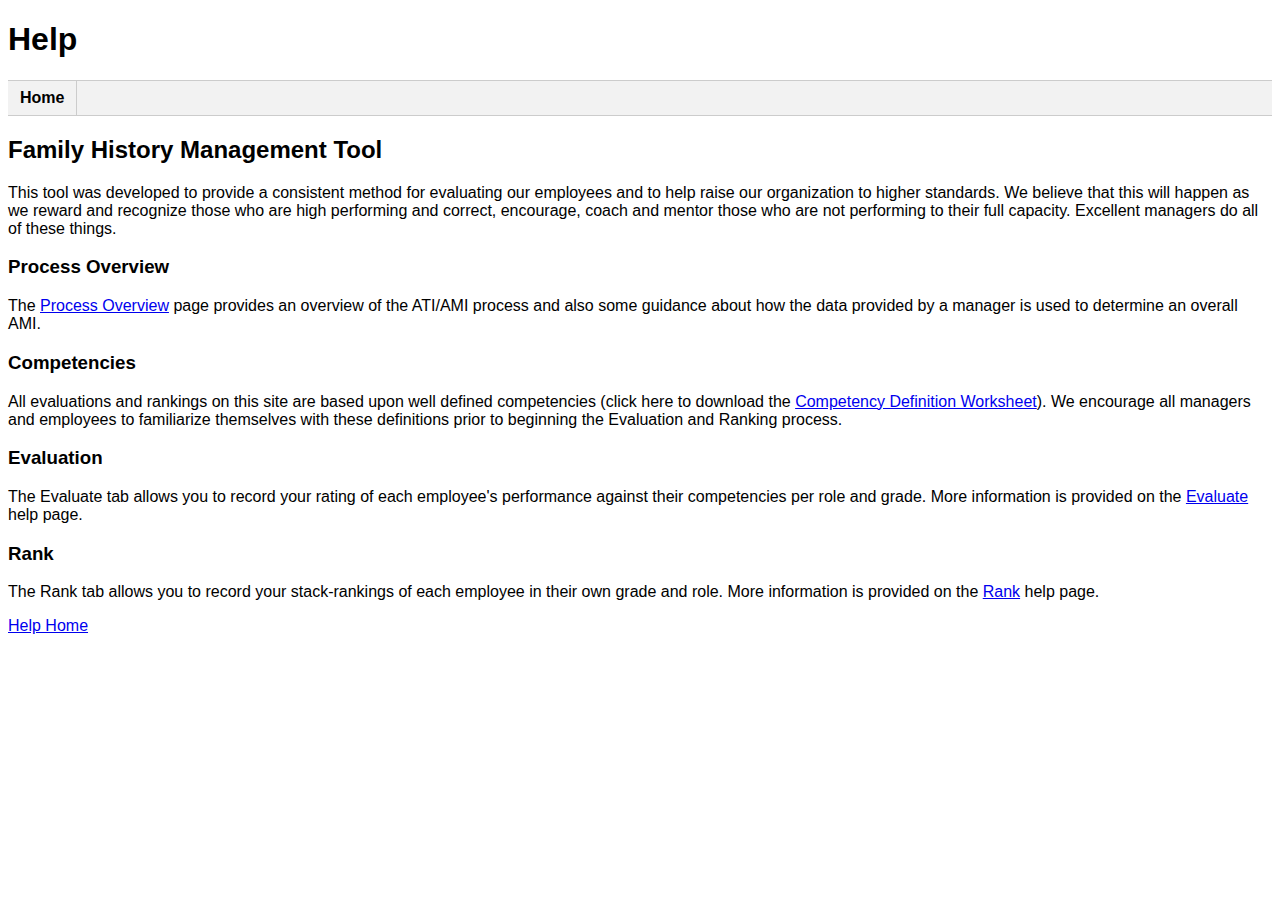
<file: help/index.html>
<!DOCTYPE html>
<html>
<head>
    <title>Familysearch Management Tool Help</title>
    <meta http-equiv="Content-Type" content="text/html; charset=UTF-8">
    <link rel="stylesheet" href="../css/evalMenu.css" type="text/css" media="screen">
    <link rel="stylesheet" href="../css/navigation.css" type="text/css" media="screen">
</head>
<body>
    <h1>Help</h1>
    <ul id='menu'>
        <li><a href='/index.php'>Home</a></li>
    </ul>

    <br><br>

    <a name="top"></a>
    <h2>Family History Management Tool</h2>

    <p>This tool was developed to provide a consistent method for evaluating our employees and to help raise our organization to higher standards.  We believe that this will happen as we reward
        and recognize those who are high performing and correct, encourage, coach and mentor those who are not performing to their full capacity.  Excellent managers do all of these things.</p>

    <h3><a name="overview">Process Overview</a></h3>
    <p>The <a href="Overview.html">Process Overview</a> page provides an overview of the ATI/AMI process and also some guidance about how the data provided by a manager is used to determine an overall AMI.</p>
    
    <h3>Competencies</h3>
    <p>All evaluations and rankings on this site are based upon well defined competencies (click here to download the <a href='Competencies.xlsx'>Competency Definition Worksheet</a>).  We encourage all managers and employees to familiarize themselves with these definitions prior to beginning the Evaluation and Ranking process.</p>

    <h3><a name="Evaluate">Evaluation</a></h3>
    <p>The Evaluate tab allows you to record your rating of each employee's performance against their competencies per role and grade.  More information is provided on the <a href="../help/Evaluate.html">Evaluate</a> help page.</p>

    <h3><a name="Rank">Rank</a></h3>
    <p>The Rank tab allows you to record your stack-rankings of each employee in their own grade and role.  More information is provided on the <a href="../help/Rank.html">Rank</a> help page.</p>
    <a href="#top">Help Home</a><br>
</body>
</html>
</file>
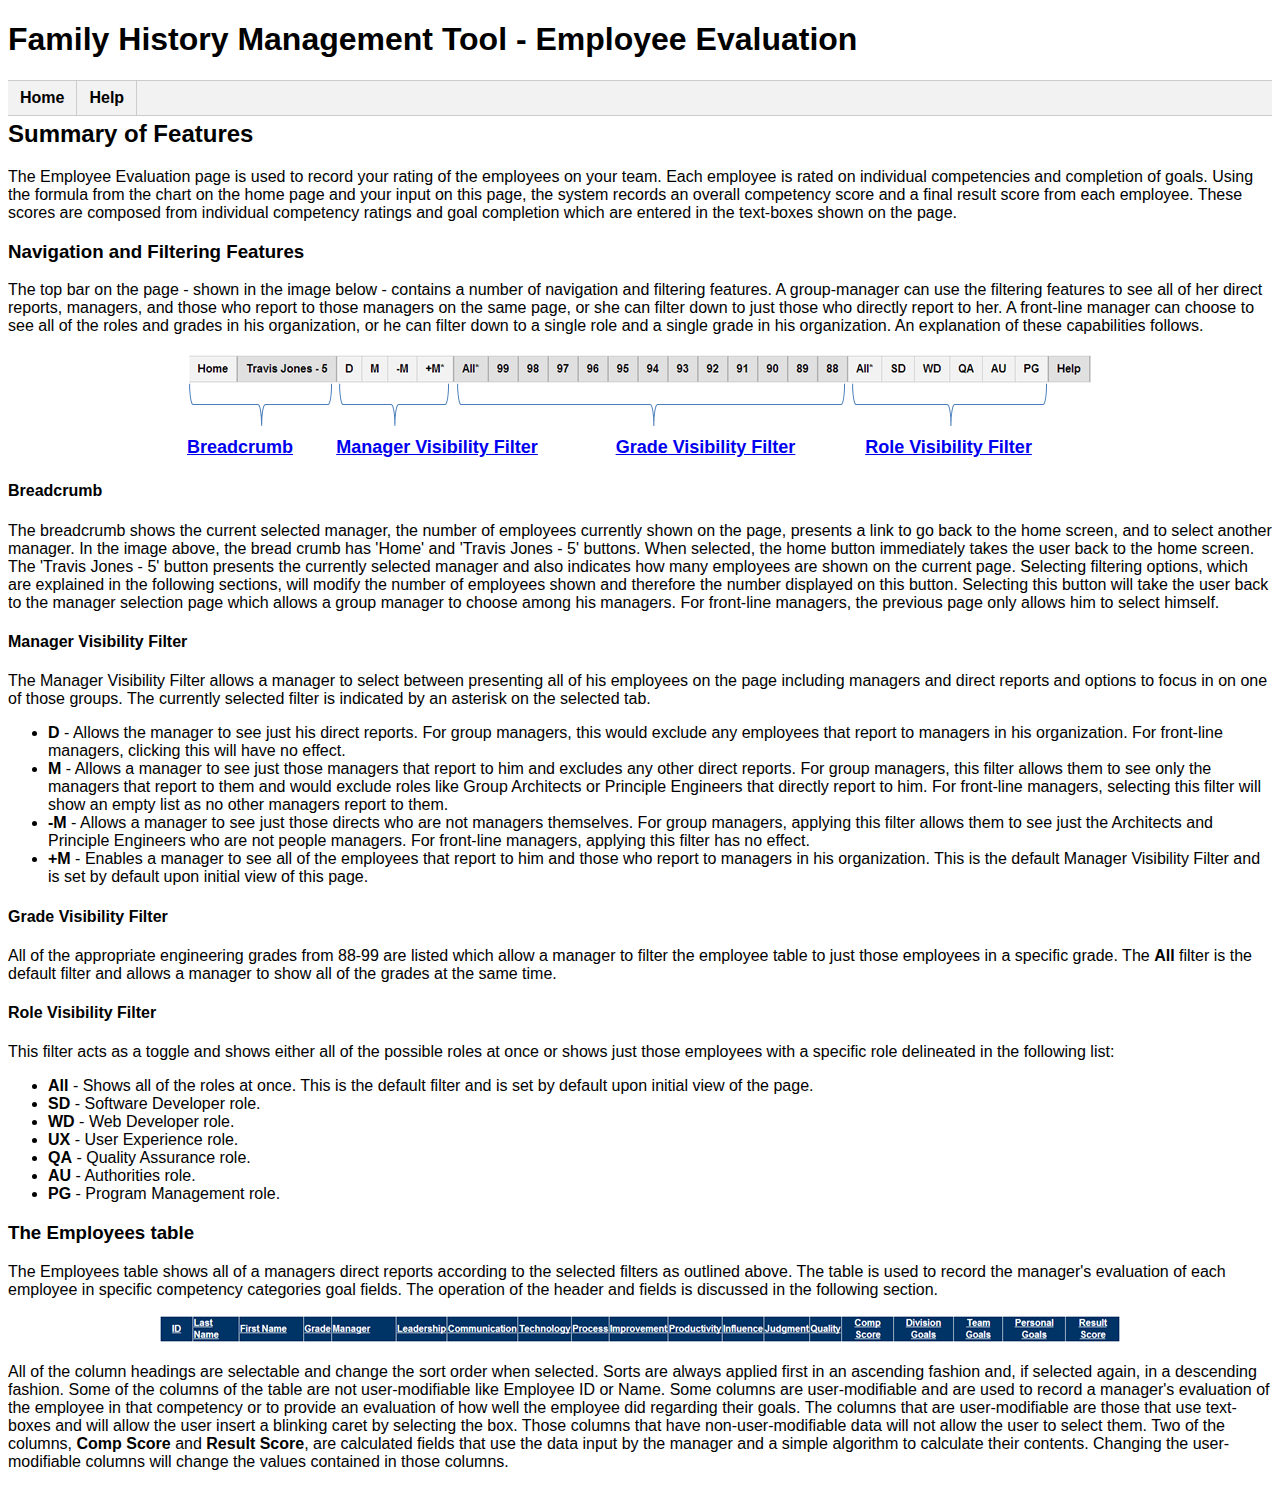
<file: help/Evaluate.html>
<!DOCTYPE html>
<html>
<head>
    <title>Familysearch Management Tool - Evaluate</title>
    <style>
        div.centered {
            text-align: center;
        }
        div.centered table {
            font-weight: bold;
            font-size: 18px;
            margin: 0 auto;
            text-align: left;
        }
        span.bold {
            font-weight: bold;
        }
    </style>
    <meta http-equiv="Content-Type" content="text/html; charset=UTF-8">
    <link rel="stylesheet" href="../css/evalMenu.css" type="text/css" media="screen">
    <link rel="stylesheet" href="../css/navigation.css" type="text/css" media="screen">
</head>
<body>
    <h1>Family History Management Tool - Employee Evaluation</h1>
    <ul id='menu'>
        <li><a href='/index.php'>Home</a></li>
        <li><a href="../help/index.html">Help</a></li>
    </ul>

    <a name="top"></a>
    <h2>Summary of Features</h2>

    <p>The Employee Evaluation page is used to record your rating of the employees on your team. Each employee is rated on individual competencies and completion of goals.
        Using the formula from the chart on the home page and your input on this page, the system records an overall competency score and a final result score from each employee.
        These scores are composed from individual competency ratings and goal completion which are entered in the text-boxes shown on the page.</p>

    <h3><a name="nav">Navigation and Filtering Features</a></h3>
    <p>The top bar on the page - shown in the image below - contains a number of navigation and filtering features.  A group-manager can use the filtering features to see all of
        her direct reports, managers, and those who report to those managers on the same page, or she can filter down to just those who directly report to her. A front-line manager
        can choose to see all of the roles and grades in his organization, or he can filter down to a single role and a single grade in his organization.  An explanation of these
        capabilities follows.
    </p>
    <div class="centered">
    <table>
        <tr><td colspan="4"><img src="../images/Filter%20Bar%20with%20Braces.png"></td></tr>
        <tr>
            <td><a href="#breadcrumb">Breadcrumb</a></td>
            <td><a href="#mgrvis">Manager Visibility Filter</a></td>
            <td><a href="#grdvis">Grade Visibility Filter</a></td>
            <td><a href="#rlvis">Role Visibility Filter</a></td>
        </tr>
    </table>
    </div>

    <h4><a name="breadcrumb">Breadcrumb</a></h4>
    <p>The breadcrumb shows the current selected manager, the number of employees currently shown on the page, presents a link to go back to the home screen, and to select another manager.
        In the image above, the bread crumb has 'Home' and 'Travis Jones - 5' buttons.  When selected, the home button immediately takes the user back to the home screen.  The 'Travis Jones - 5' button
        presents the currently selected manager and also indicates how many employees are shown on the current page.  Selecting filtering options, which are explained in the following sections, will modify
        the number of employees shown and therefore the number displayed on this button.  Selecting this button will take the user back to the manager selection page which allows a group manager to choose
        among his managers.  For front-line managers, the previous page only allows him to select himself.
    </p>

    <h4><a name="mgrvis">Manager Visibility Filter</a></h4>
    <p>
        The Manager Visibility Filter allows a manager to select between presenting all of his employees on the page including managers and direct reports and options to focus in on one of those groups. The
        currently selected filter is indicated by an asterisk on the selected tab.
        <ul>
            <li><span class="bold">D</span> - Allows the manager to see just his direct reports.  For group managers, this would exclude any employees that report to managers in his organization.  For front-line managers,
                clicking this will have no effect.</li>
            <li><span class="bold">M</span> - Allows a manager to see just those managers that report to him and excludes any other direct reports.  For group managers, this filter allows them to see only the managers
                that report to them and would exclude roles like Group Architects or Principle Engineers that directly report to him.  For front-line managers, selecting this filter will show an empty list as no
                other managers report to them.</li>
            <li><span class="bold">-M</span> - Allows a manager to see just those directs who are not managers themselves.  For group managers, applying this filter allows them to see just the Architects and Principle Engineers
                who are not people managers.  For front-line managers, applying this filter has no effect.</li>
            <li><span class="bold">+M</span> - Enables a manager to see all of the employees that report to him and those who report to managers in his organization.  This is the default Manager Visibility Filter and
                is set by default upon initial view of this page.</li>
        </ul>
    </p>

    <h4><a name="grdvis">Grade Visibility Filter</a></h4>
    <p>
        All of the appropriate engineering grades from 88-99 are listed which allow a manager to filter the employee table to just those employees in a specific grade.  The <span class="bold">All</span> filter is the default
        filter and allows a manager to show all of the grades at the same time.
    </p>

    <h4><a name="rlvis">Role Visibility Filter</a></h4>
    <p>
        This filter acts as a toggle and shows either all of the possible roles at once or shows just those employees with a specific role delineated in the following list:
        <ul>
            <li><span class="bold">All</span> - Shows all of the roles at once.  This is the default filter and is set by default upon initial view of the page.</li>
            <li><span class="bold">SD</span> - Software Developer role.</li>
            <li><span class="bold">WD</span> - Web Developer role.</li>
            <li><span class="bold">UX</span> - User Experience role.</li>
            <li><span class="bold">QA</span> - Quality Assurance role.</li>
            <li><span class="bold">AU</span> - Authorities role.</li>
            <li><span class="bold">PG</span> - Program Management role.</li>
        </ul>
    </p>

    <h3>The Employees table</h3>
    <p>
        The Employees table shows all of a managers direct reports according to the selected filters as outlined above. The table is used to record the manager's evaluation of each employee in specific competency categories
        goal fields.  The operation of the header and fields is discussed in the following section.
    </p>
    <div class="centered"><img src="../images/Employee%20Table%20Header.png"></div>
    <p>
        All of the column headings are selectable and change the sort order when selected.  Sorts are always
        applied first in an ascending fashion and, if selected again, in a descending fashion.  Some of the columns of the table are not user-modifiable like Employee ID or Name. Some columns are user-modifiable and are used
        to record a manager's evaluation of the employee in that competency or to provide an evaluation of how well the employee did regarding their goals.  The columns that are user-modifiable are those that use text-boxes
        and will allow the user insert a blinking caret by selecting the box.  Those columns that have non-user-modifiable data will not allow the user to select them.  Two of the columns, <span class="bold">Comp Score</span>
        and <span class="bold">Result Score</span>, are calculated fields that use the data input by the manager and a simple algorithm to calculate their contents.  Changing the user-modifiable columns will change the values
        contained in those columns.
    </p>
</body>
</html>
</file>
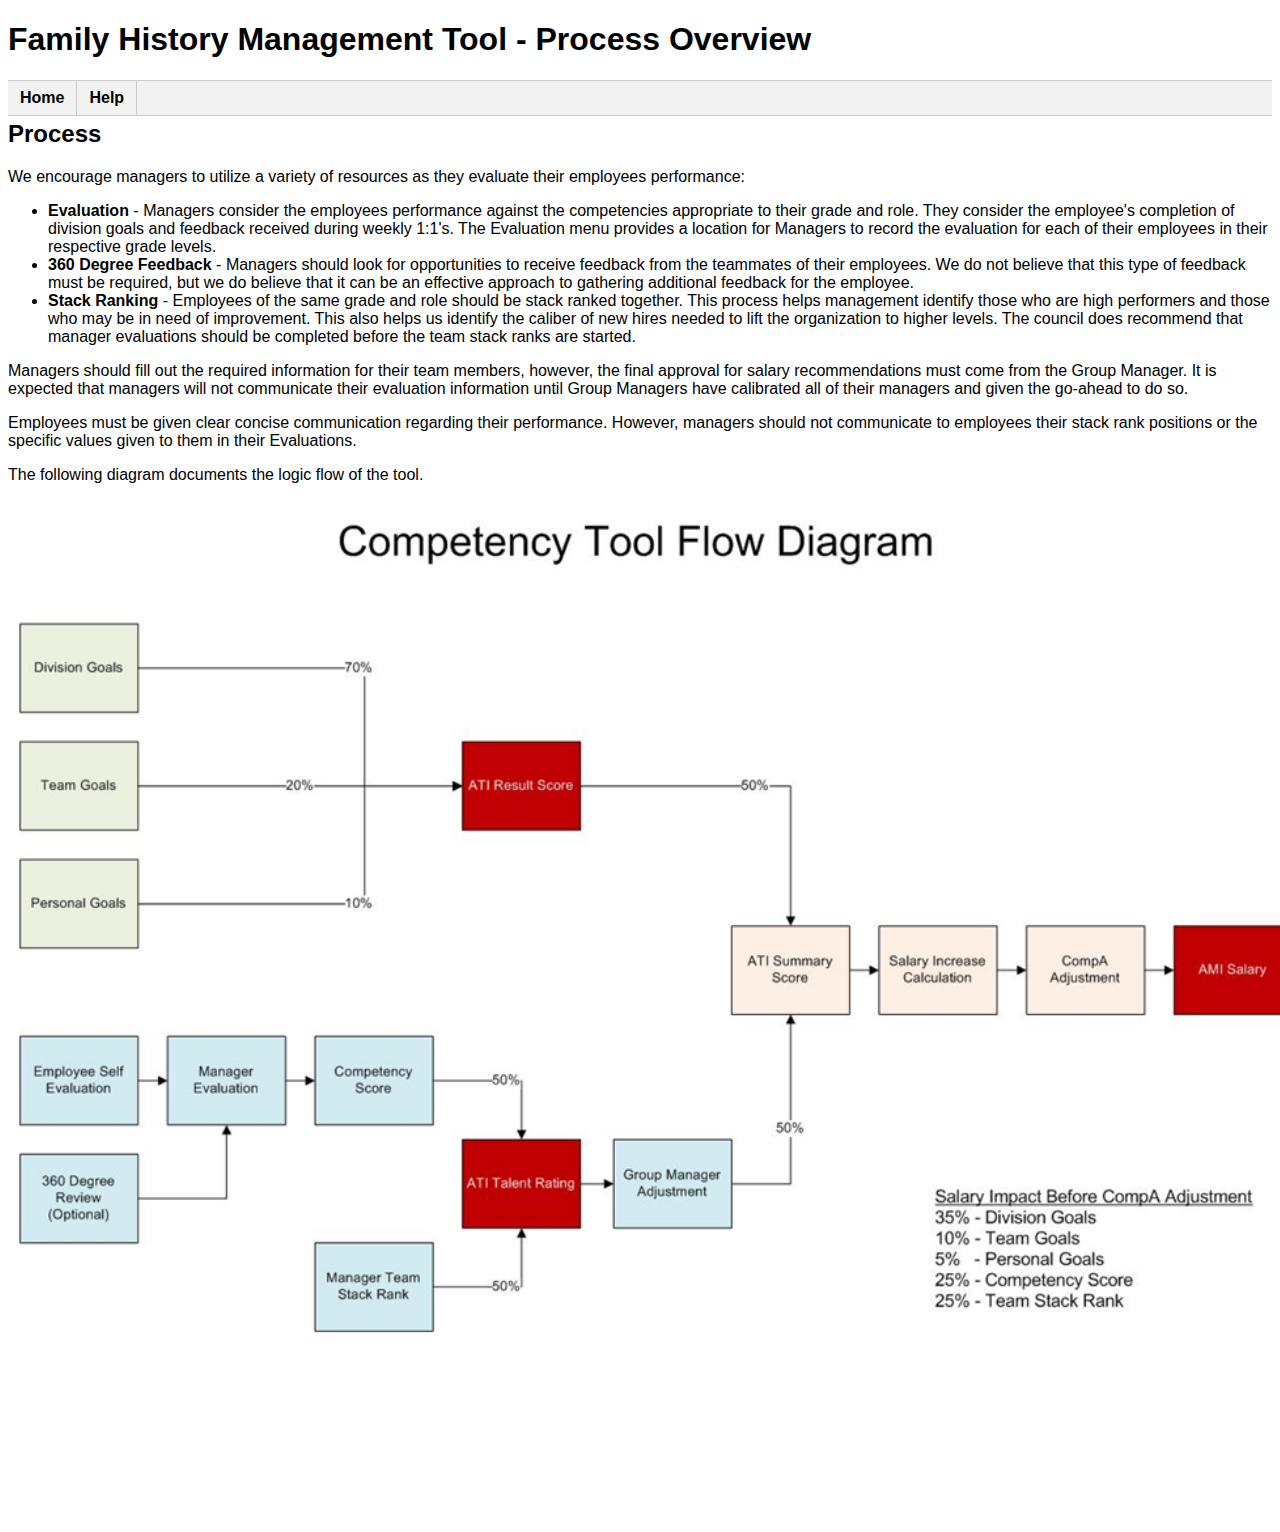
<file: help/Overview.html>
<!DOCTYPE html>
<html>
<head>
    <title>Familysearch Management Tool - Overview</title>
    <meta http-equiv="Content-Type" content="text/html; charset=UTF-8">
    <link rel="stylesheet" href="../css/evalMenu.css" type="text/css" media="screen">
    <link rel="stylesheet" href="../css/navigation.css" type="text/css" media="screen">
</head>
<body>
    <h1>Family History Management Tool - Process Overview</h1>
    <ul id='menu'>
        <li><a href='/index.php'>Home</a></li>
        <li><a href="../help/index.html">Help</a></li>
    </ul>

    <a name="top"></a>
    <h2>Process</h2>
    <p>We encourage managers to utilize a variety of resources as they evaluate their employees performance:</p>

    <ul>
        <li><b>Evaluation</b> - Managers consider the employees performance against the competencies appropriate to their grade and role.  They consider the employee's completion of division
            goals and feedback received during weekly 1:1's.  The Evaluation menu provides a location for Managers to record the evaluation for each of their employees in their respective grade levels.</li>
        <li><b>360 Degree Feedback</b> - Managers should look for opportunities to receive feedback from the teammates of their employees.  We do not believe that this type of feedback must be
            required, but we do believe that it can be an effective approach to gathering additional feedback for the employee.</li>
        <li><b>Stack Ranking</b> - Employees of the same grade and role should be stack ranked together.  This process helps management identify those who are high performers and those who may
            be in need of improvement.  This also helps us identify the caliber of new hires needed to lift the organization to higher levels.  The council does recommend that manager evaluations
            should be completed before the team stack ranks are started.</li>
    </ul>

    <p>Managers should fill out the required information for their team members, however, the final approval for salary recommendations must come from the Group Manager.  It is expected that
        managers will not communicate their evaluation information until Group Managers have calibrated all of their managers and given the go-ahead to do so.</p>

    <p>Employees must be given clear concise communication regarding their performance.  However, managers should not communicate to employees their stack rank positions or the specific values
        given to them in their Evaluations.</p>

    <p>The following diagram documents the logic flow of the tool.</p>
    <img src="../images/flow.png" alt="Flow Diagram" height="1000" style="padding:10px">

</body>
</html>
</file>
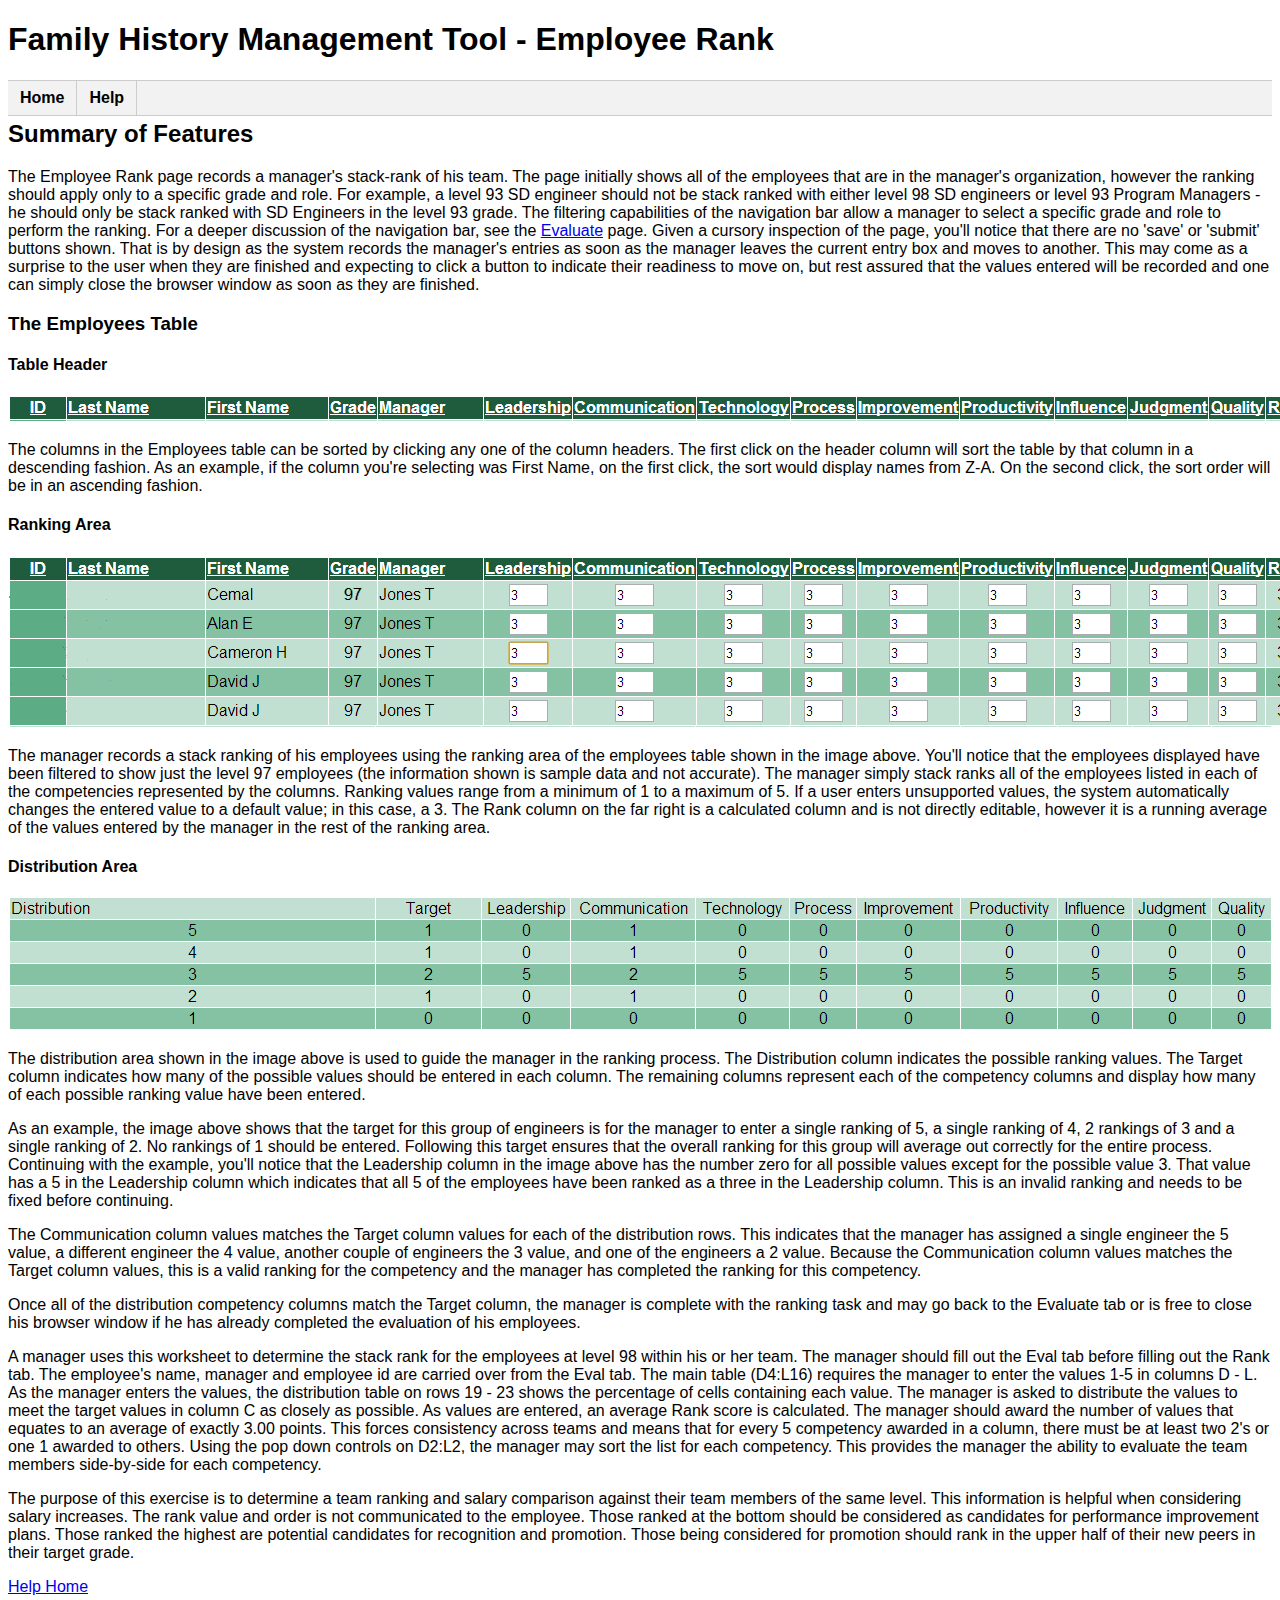
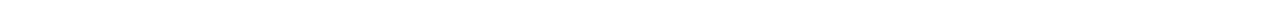
<file: help/Rank.html>
<!DOCTYPE html>
<html>
<head>
    <title>Familysearch Management Tool - Rank</title>
    <style>
        div.centered {
            text-align: center;
        }
        div.centered table {
            font-weight: bold;
            font-size: 18px;
            margin: 0 auto;
            text-align: left;
        }
        span.bold {
            font-weight: bold;
        }
    </style>

    <meta http-equiv="Content-Type" content="text/html; charset=UTF-8">
    <link rel="stylesheet" href="../css/evalMenu.css" type="text/css" media="screen">
    <link rel="stylesheet" href="../css/navigation.css" type="text/css" media="screen">
</head>
<body>
    <h1>Family History Management Tool - Employee Rank</h1>
    <ul id='menu'>
        <li><a href='/index.php'>Home</a></li>
        <li><a href="../help/index.html">Help</a></li>
    </ul>

    <a name="top"></a>
    <h2>Summary of Features</h2>
    <p>
        The Employee Rank page records a manager's stack-rank of his team.  The page initially shows all of the employees that are in the manager's organization, however the ranking should apply only to a
        specific grade and role. For example, a level 93 SD engineer should not be stack ranked with either level 98 SD engineers or level 93 Program Managers - he should only be stack ranked with SD Engineers
        in the level 93 grade. The filtering capabilities of the navigation bar allow a manager to select a specific grade and role to perform the ranking. For a deeper discussion of the navigation bar,
        see the <a href="Evaluate.html#nav">Evaluate</a> page. Given a cursory inspection of the page, you'll notice that there are no 'save' or 'submit' buttons shown.  That is by design as the system records
        the manager's entries as soon as the manager leaves the current entry box and moves to another. This may come as a surprise to the user when they are finished and expecting to click a button to indicate
        their readiness to move on, but rest assured that the values entered will be recorded and one can simply close the browser window as soon as they are finished.
    </p>

    <h3>The Employees Table</h3>

    <h4>Table Header</h4>
    <div class="centered"><img src="../images/Employee%20Rank%20Table%20Header.png" /></div>
    <p>
        The columns in the Employees table can be sorted by clicking any one of the column headers. The first click on the header column will sort the table by that column in a descending fashion. As an example,
        if the column you're selecting was First Name, on the first click, the sort would display names from Z-A.  On the second click, the sort order will be in an ascending fashion.
    </p>

    <h4>Ranking Area</h4>
    <div class="centered"><img src="../images/Employee%20Ranking.png" /></div>
    <p>
        The manager records a stack ranking of his employees using the ranking area of the employees table shown in the image above.  You'll notice that the employees displayed have been filtered to show just
        the level 97 employees (the information shown is sample data and not accurate).  The manager simply stack ranks all of the employees listed in each of the competencies represented by the columns.  Ranking
        values range from a minimum of 1 to a maximum of 5.  If a user enters unsupported values, the system automatically changes the entered value to a default value; in this case, a 3. The Rank column on the far
        right is a calculated column and is not directly editable, however it is a running average of the values entered by the manager in the rest of the ranking area.
    </p>

    <h4>Distribution Area</h4>
    <div class="centered"><img src="../images/Employee%20Rank%20Distribution.png" /></div>
    <p>
        The distribution area shown in the image above is used to guide the manager in the ranking process.  The Distribution column indicates the possible ranking values.  The Target column indicates how many
        of the possible values should be entered in each column.  The remaining columns represent each of the competency columns and display how many of each possible ranking value have been entered.
    </p>
    <p>
        As an example, the image above shows that the target for this group of engineers is for the manager to enter a single ranking of 5, a single ranking of 4, 2 rankings of 3 and a single ranking of 2.  No
        rankings of 1 should be entered.  Following this target ensures that the overall ranking for this group will average out correctly for the entire process. Continuing with the example, you'll notice that
        the Leadership column in the image above has the number zero for all possible values except for the possible value 3.  That value has a 5 in the Leadership column which indicates that all 5 of the
        employees have been ranked as a three in the Leadership column.  This is an invalid ranking and needs to be fixed before continuing.
    </p>
    <p>
        The Communication column values matches the Target column values for each of the distribution rows.  This indicates that the manager has assigned a single engineer the 5 value, a different engineer the 4 value,
        another couple of engineers the 3 value, and one of the engineers a 2 value.  Because the Communication column values matches the Target column values, this is a valid ranking for the competency and the manager
        has completed the ranking for this competency.
    </p>
    <p>
        Once all of the distribution competency columns match the Target column, the manager is complete with the ranking task and may go back to the Evaluate tab or is free to close his browser window if he has already
        completed the evaluation of his employees.
    </p>


<p>A manager uses this worksheet to determine the stack rank for the employees at level 98 within his or her team.
    The manager should fill out the Eval tab before filling out the Rank tab. The employee's name, manager  and employee
    id are carried over from the Eval tab. The main table (D4:L16) requires the manager to enter the values 1-5 in columns D - L.
    As the manager enters the values, the distribution table on rows 19 - 23 shows the percentage of cells containing each value.
    The manager is asked to distribute the values to meet the target values in column C as closely as possible.  As values are entered,
    an average Rank score is calculated.  The manager should award the number of values that equates to an average of exactly
    3.00 points.   This forces consistency across teams and means that for every 5 competency awarded  in a column, there must be at
    least two 2's or one 1 awarded to others. Using the pop down controls on D2:L2, the manager may sort the list for each competency.
    This provides the manager the ability to evaluate the team  members side-by-side for each competency.</p>
<p>The purpose of this exercise is to determine a team ranking and salary comparison against their team members of the same
    level.  This information is helpful when considering salary increases. The rank value and order is not communicated to the
    employee.  Those ranked at the bottom should be considered as candidates for performance improvement plans.  Those ranked
    the highest are potential candidates for recognition and promotion.  Those being considered for promotion should rank in the
    upper half of their new peers in their target grade.</p>
<a href="#top">Help Home</a><br>

</body>
</html>
</file>
<file: css/evalMenu.css>
/* 
    Document   : header
    Created on : Apr 22, 2013, 4:17:22 PM
    Author     : weitzeilsl
    Description:
        Proper display of menu item.
*/
#menu {
	width: 100%;
        height: auto;
	float: left;
	margin: 0 0 4px 0;
	padding: 0;
	list-style: none;
	background-color: #f2f2f2;
	border-bottom: 1px solid #ccc; 
	border-top: 1px solid #ccc; }
#menu li {
	float: left; }
#menu li a {
	display: block;
	padding: 8px 12px;
	text-decoration: none;
        font-family: Arial;
	font-weight: bold;
	color: #000;
	border-right: 1px solid #ccc; }
#menu li a:hover {
	color: #000;
	background-color: #fff; }
#gradebk {
	background-color: #E0E0E0;
	border-right: 1px solid #999999;}
#gradefirst {
	background-color: #E0E0E0;
	border-right: 1px solid #999999;
        border-left: 1px solid #999999;}
#manager {
	background-color: #E0E0E0;
	border-right: 1px solid #999999;
        border-left: 1px solid #999999;}
</file>
<file: css/navigation.css>
/* 
    Document   : navigation
    Created on : Apr 23, 2013, 9:25:44 AM
    Author     : weitzeilsl
    Description:
        Defines the left side navigation bar.
*/

ul#navigation { 
    margin-left: 0;
    padding-left: 0;
    list-style-type: none;
}
ul#navigation a {
    display: block;
    text-decoration: none;
    background: #666666;
    color: #fff;
    padding: .2em .5em;
    border-bottom: 1px solid #fff;
    width: 9em;
    font-family: Arial;
}
ul#navigation a:hover {
    background: #E6E6E6;
    color: #000;
}
ul#navigation li {
    display: inline;
}
head {
    font-family: Arial;
}
body {
    font-family: Arial;
}
</file>
